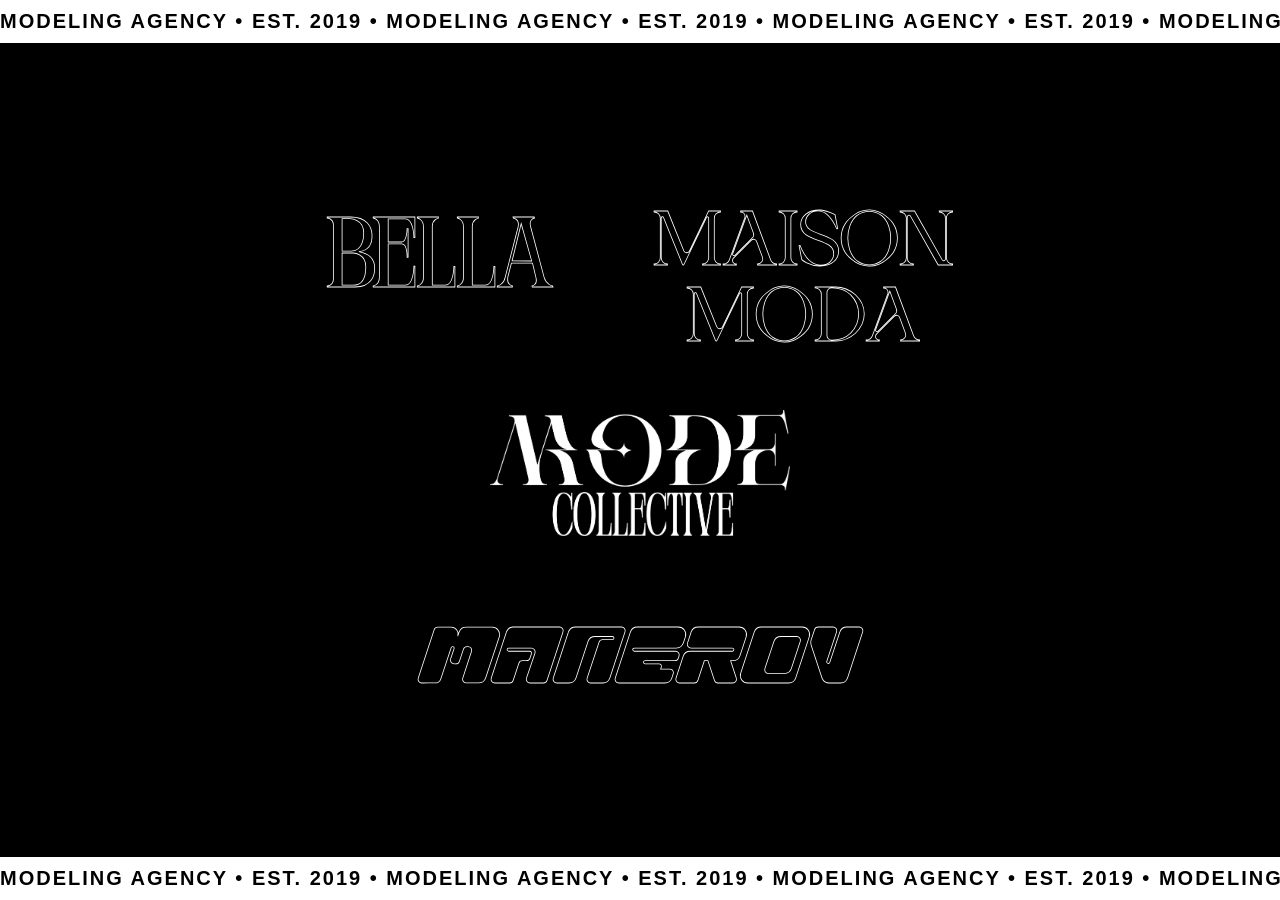
<file: index.html>
<!DOCTYPE html>
<html lang="en">
<head>
    <meta charset="UTF-8">
    <title>MODE Collective</title>
    <link rel="stylesheet" type="text/css" href="home.css">
</head>

<body>
    <div class="banner top-banner">
        <div class="banner-track">
            MODELING AGENCY • EST. 2019 • MODELING AGENCY • EST. 2019 •
            MODELING AGENCY • EST. 2019 • MODELING AGENCY • EST. 2019 •
        </div>
    </div>
    <div class="buttons">
        <a href="bella.html"><button class="Bella">BELLA</button></a>
        <a href="maison.html"><button class="Maison">MAISON <br> MODA</button></a>
    </div>
    <img src="/img/modecollective.png" alt="MODE Collective Logo" class="logo">
    <div class="buttons2">
        <a href="manerov.html"><button class="Manerov">MANEROV</button></a>
    </div>
    <div class="banner bottom-banner">
        <div class="banner-track">
            MODELING AGENCY • EST. 2019 • MODELING AGENCY • EST. 2019 •
            MODELING AGENCY • EST. 2019 • MODELING AGENCY • EST. 2019 •
        </div>
    </div>

</body>
</html>
</file>
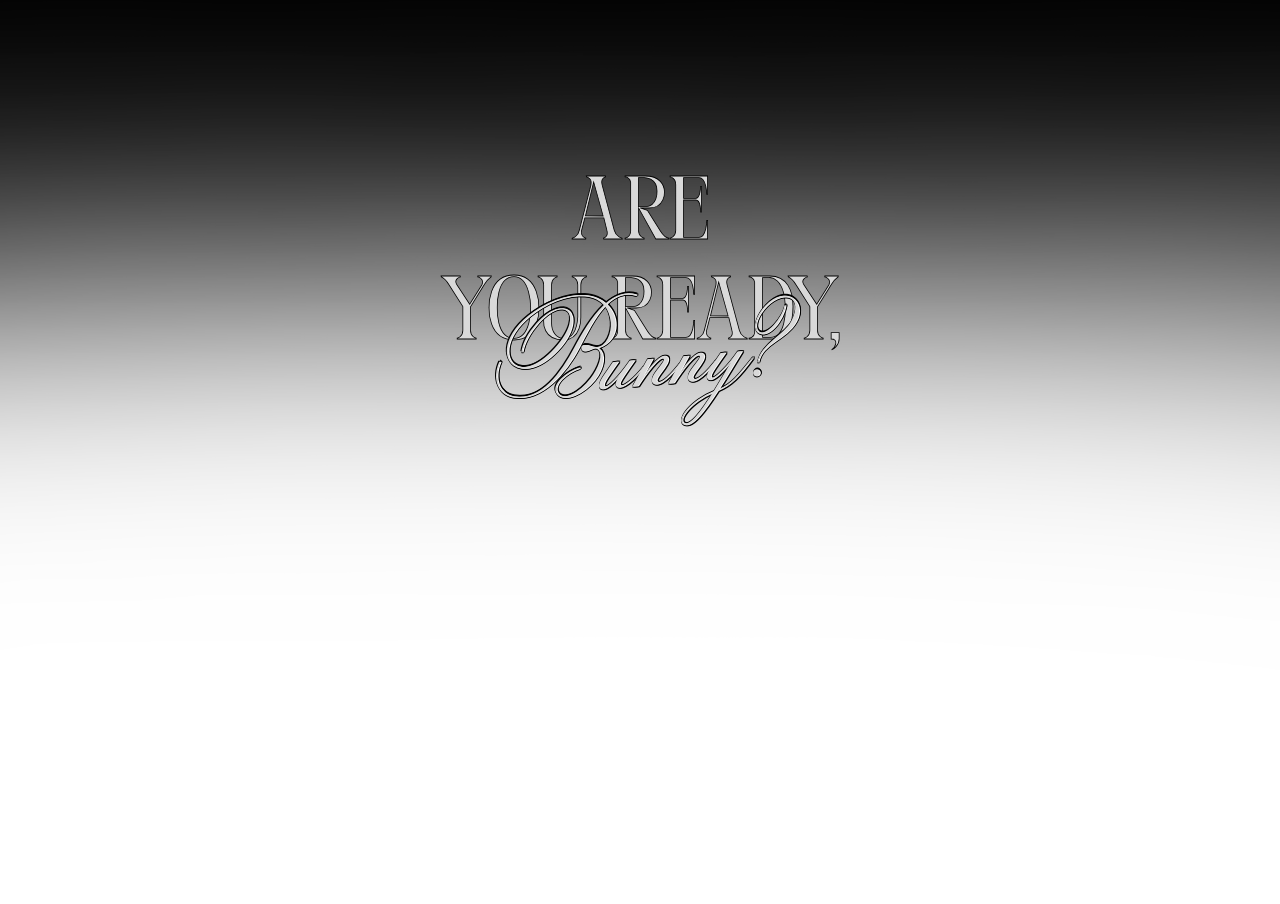
<file: bella.html>
<!DOCTYPE html>
<html lang="en">
<head>
    <meta charset="UTF-8">
    <title>MODE Collective - BELLA</title>
    <link rel="stylesheet" type="text/css" href="bella.css">
</head>
<body>
    <div class="nav">
        
    </div>
    <div class="banner">
        <a class = "ready">Are</a>
        <a class = "ready">you ready,</a>
        <a class = "bunny">Bunny?</a>
    </div>
    <img src="/img/bellabunny.png" alt="MODE Collective Logo" class="logo">
</body>
</html>
</file>
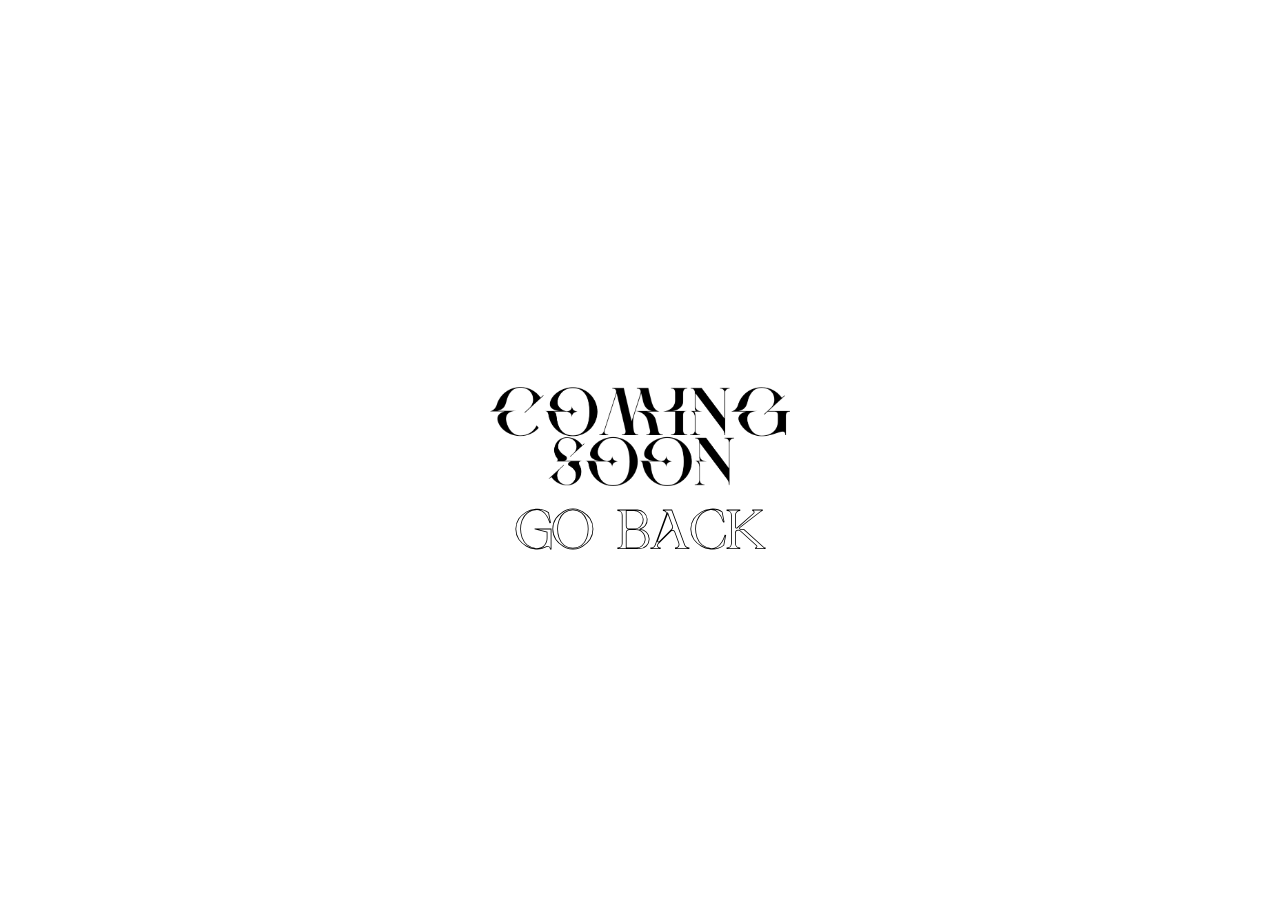
<file: maison.html>
<!DOCTYPE html>
<html lang="en">
<head>
    <meta charset="UTF-8">
    <title>MODE Collective - Maison</title>
    <link rel="stylesheet" type="text/css" href="maison.css">
</head>
<body>
    <div class="COMING-SOON">
        <img src="/img/comingsoon.png" alt="MODE Collective Coming Soon" class="logo">
        <div class="buttons">
            <a href="index.html"><button class="home-button">GO BACK</button></a>
        </div>
    </div>
</body>
</html>
</file>
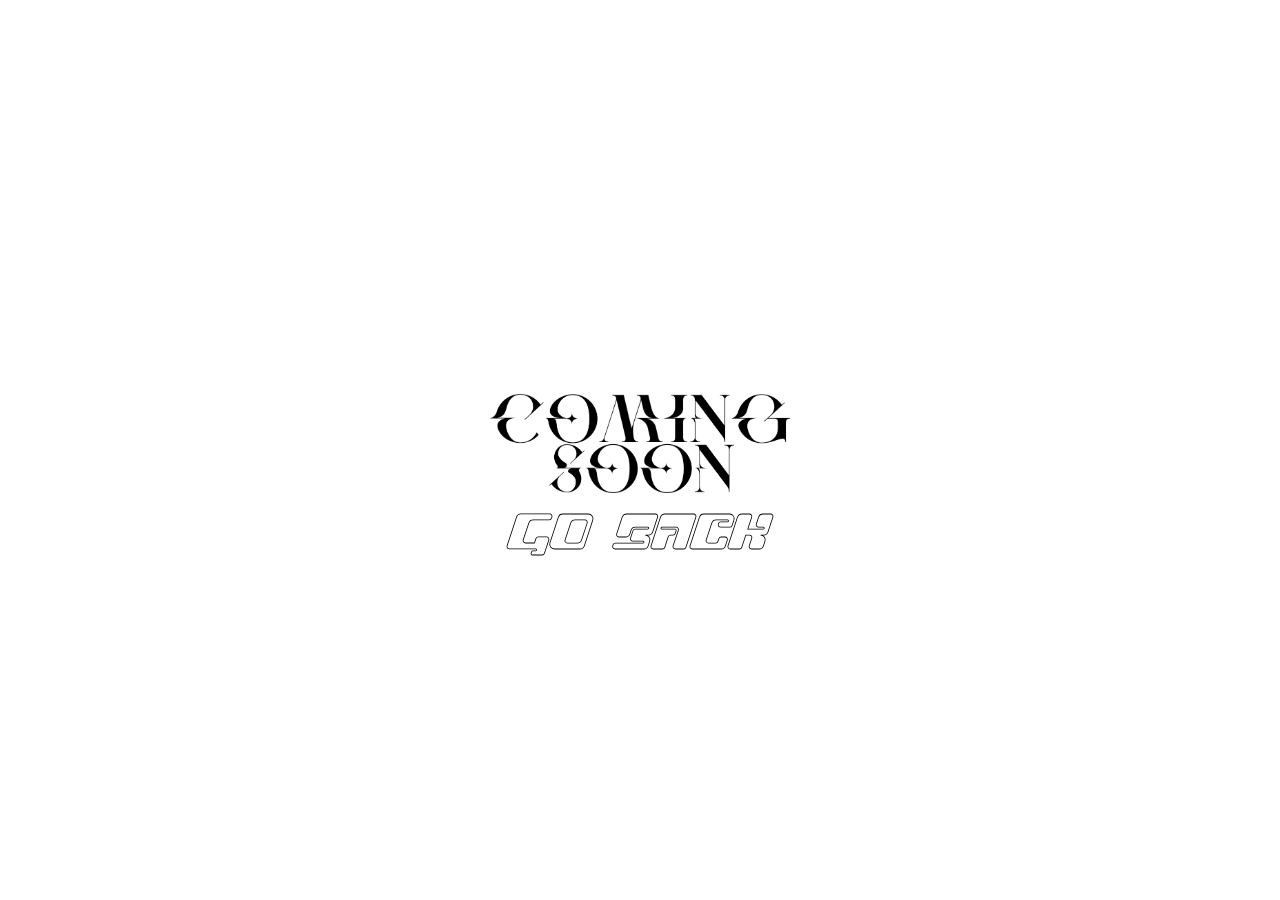
<file: manerov.html>
<!DOCTYPE html>
<html lang="en">
<head>
    <meta charset="UTF-8">
    <title>MODE Collective - Manerov</title>
    <link rel="stylesheet" type="text/css" href="manerov.css">
</head>
<body>
    <div class="COMING-SOON">
        <img src="/img/comingsoon.png" alt="MODE Collective Coming Soon" class="logo">
        <div class="buttons">
            <a href="index.html"><button class="home-button">GO BACK</button></a>
        </div>
    </div>
</body>
</html>
</file>
<file: home.css>
@font-face {
        font-family: 'Perandory';
        src: url('/fonts/Perandory-Regular.otf') format('opentype');
    }

    @font-face{
        font-family: 'Ade';
        src: url('/fonts/Ade-Display.otf') format('opentype');
    }

    @font-face{
        font-family: 'Excelorate';
        src: url('/fonts/excelorate-font.otf') format('opentype');
    }

    body {
        background-color: black;
        margin: 0;

        display: flex;
        justify-content: center;  /* horizontal */
        align-items: center;      /* vertical */

        height: 100vh;            /* full screen height */
        flex-direction: column;   /* stacks logo + other elements */
    }

    .logo {
        display: block;
        margin: 50px auto 20px;
        width: 300px;
    }

    .Bella {
        background: transparent;
        border: none;
        cursor: pointer;

        font-family: 'Perandory', sans-serif;

        color: transparent;
        -webkit-text-stroke: 0.8px white;

        font-size: 100px;
        font-weight: normal;
        transition: 0.3s;
    }

    .Bella:hover {
        color: white;
    }

    .Maison {
        background: transparent;
        border: none;
        cursor: pointer;

        font-family: 'Ade', sans-serif;

        color: transparent;
        -webkit-text-stroke: 0.8px white;

        font-size: 70px;
        font-weight: normal;
        transition: 0.3s;
    }

    .Maison:hover {
        color: white;
    }

    .buttons{
        display: flex;
        justify-content: space-between;
        width: 50%;
    }
    .buttons2{
        display: flex;
        margin-top: 70px;
    }

    .Manerov {
        background: transparent;
        border: none;
        cursor: pointer;

        font-family: 'Excelorate', sans-serif;

        color: transparent;
        -webkit-text-stroke: 0.8px white;

        font-size: 80px;
        font-weight: normal;
        transition: 0.3s;
    }

    .Manerov:hover {
        color: white;
    }

    .banner {
    position: fixed;
    left: 0;
    width: 100%;
    overflow: hidden;

    background: white;
    color: black;

    padding: 10px 0;

    z-index: 1000;

    white-space: nowrap;
}

.top-banner {
    top: 0;
}

.bottom-banner {
    bottom: 0;
}

.banner-track {
    display: inline-block;

    font-family: Arial, sans-serif;
    font-size: 20px;
    font-weight: bold;
    letter-spacing: 2px;

    animation: scrollBanner 15s linear infinite;
}

@keyframes scrollBanner {
    from {
        transform: translateX(100%);
    }

    to {
        transform: translateX(-100%);
    }
}
</file>
<file: bella.css>
@font-face {
    font-family: 'Perandory';
    src: url('/fonts/Perandory-Regular.otf') format('opentype');
}
@font-face{
    font-family: 'Drayton';
    src: url('/fonts/ED-Drayton-Regular.otf') format('opentype');
}

body {
    margin: 0;
    min-height: 100vh;
    position: relative;

    display: flex;
    justify-content: center;
    align-items: center;
    flex-direction: column;
}

.logo {
    position: absolute;
    top: 0;
    left: 50%;
    transform: translateX(-50%);

    width: 100%;
    height: auto;

    z-index: 1;
}

.banner {
    position: relative;
    z-index: 2;

    padding-bottom: 300px;
}

.ready {
    display: flex;
    flex-direction: column;
    align-items: center;
    justify-content: center;

    font-family: 'Perandory', sans-serif;
    font-size: 90px;
    color: rgb(217, 217, 217);
    -webkit-text-stroke: 0.8px black;
}

.bunny {
    display: flex;
    flex-direction: column;
    align-items: center;
    justify-content: center;

    font-family: 'Drayton', sans-serif;
    font-size: 130px;
    margin-top: -90px;
    transform: rotate(-5deg);
    color: rgb(217, 217, 217);
}

.bunny::before {
    content: "Bunny?";
    position: absolute;
    left: 0;
    top: 0;
    z-index: -1;
    color: white;
    margin-left: 54.3px;
    text-shadow:
        -1px -1px 0 rgb(0, 0, 0),
         0px -1px 0 rgb(0, 0, 0),
         1px -1px 0 rgb(0, 0, 0),
        -1px  0px 0 rgb(0, 0, 0),
         1px  0px 0 rgb(0, 0, 0),
        -1px  1px 0 rgb(0, 0, 0),
         0px  1px 0 rgb(0, 0, 0),
         1px  1px 0 rgb(0, 0, 0);
}
</file>
<file: maison.css>
@font-face {
        font-family: 'Ade';
        src: url('/fonts/Ade-Display.otf') format('opentype');
    }

body{
        background-color: rgb(255, 255, 255);
        margin: 0;

        display: flex;
        justify-content: center;  /* horizontal */
        align-items: center;      /* vertical */

        height: 100vh;            /* full screen height */
        flex-direction: column;   /* stacks logo + other elements */
}
.logo {
        display: block;
        margin: 50px auto 20px;
        width: 300px;
    }

.buttons{
        display: flex;
        justify-content: center;

    }

.home-button {
    background: transparent;
        border: none;
        cursor: pointer;

        font-family: 'Ade', sans-serif;

        color: transparent;
        -webkit-text-stroke: 0.8px rgb(0, 0, 0);

        font-size: 50px;
        font-weight: normal;
        transition: 0.3s;
}

.home-button:hover {
    color: rgb(0, 0, 0);
}

.COMING-SOON {
    display: flex;
    flex-direction: column;
    align-items: center;
    justify-content: center;

    height: 100vh;
}
</file>
<file: manerov.css>
@font-face {
        font-family: 'Excelorate';
        src: url('/fonts/excelorate-font.otf') format('opentype');
    }

body{
        background-color: rgb(255, 255, 255);
        margin: 0;

        display: flex;
        justify-content: center;  /* horizontal */
        align-items: center;      /* vertical */

        height: 100vh;            /* full screen height */
        flex-direction: column;   /* stacks logo + other elements */
}
.logo {
        display: block;
        margin: 50px auto 20px;
        width: 300px;
    }

.buttons{
        display: flex;
        justify-content: center;

    }

.home-button {
    background: transparent;
        border: none;
        cursor: pointer;

        font-family: 'Excelorate', sans-serif;

        color: transparent;
        -webkit-text-stroke: 0.8px rgb(0, 0, 0);

        font-size: 50px;
        font-weight: normal;
        transition: 0.3s;
}

.home-button:hover {
    color: rgb(0, 0, 0);
}

.COMING-SOON {
    display: flex;
    flex-direction: column;
    align-items: center;
    justify-content: center;

    height: 100vh;
}
</file>
